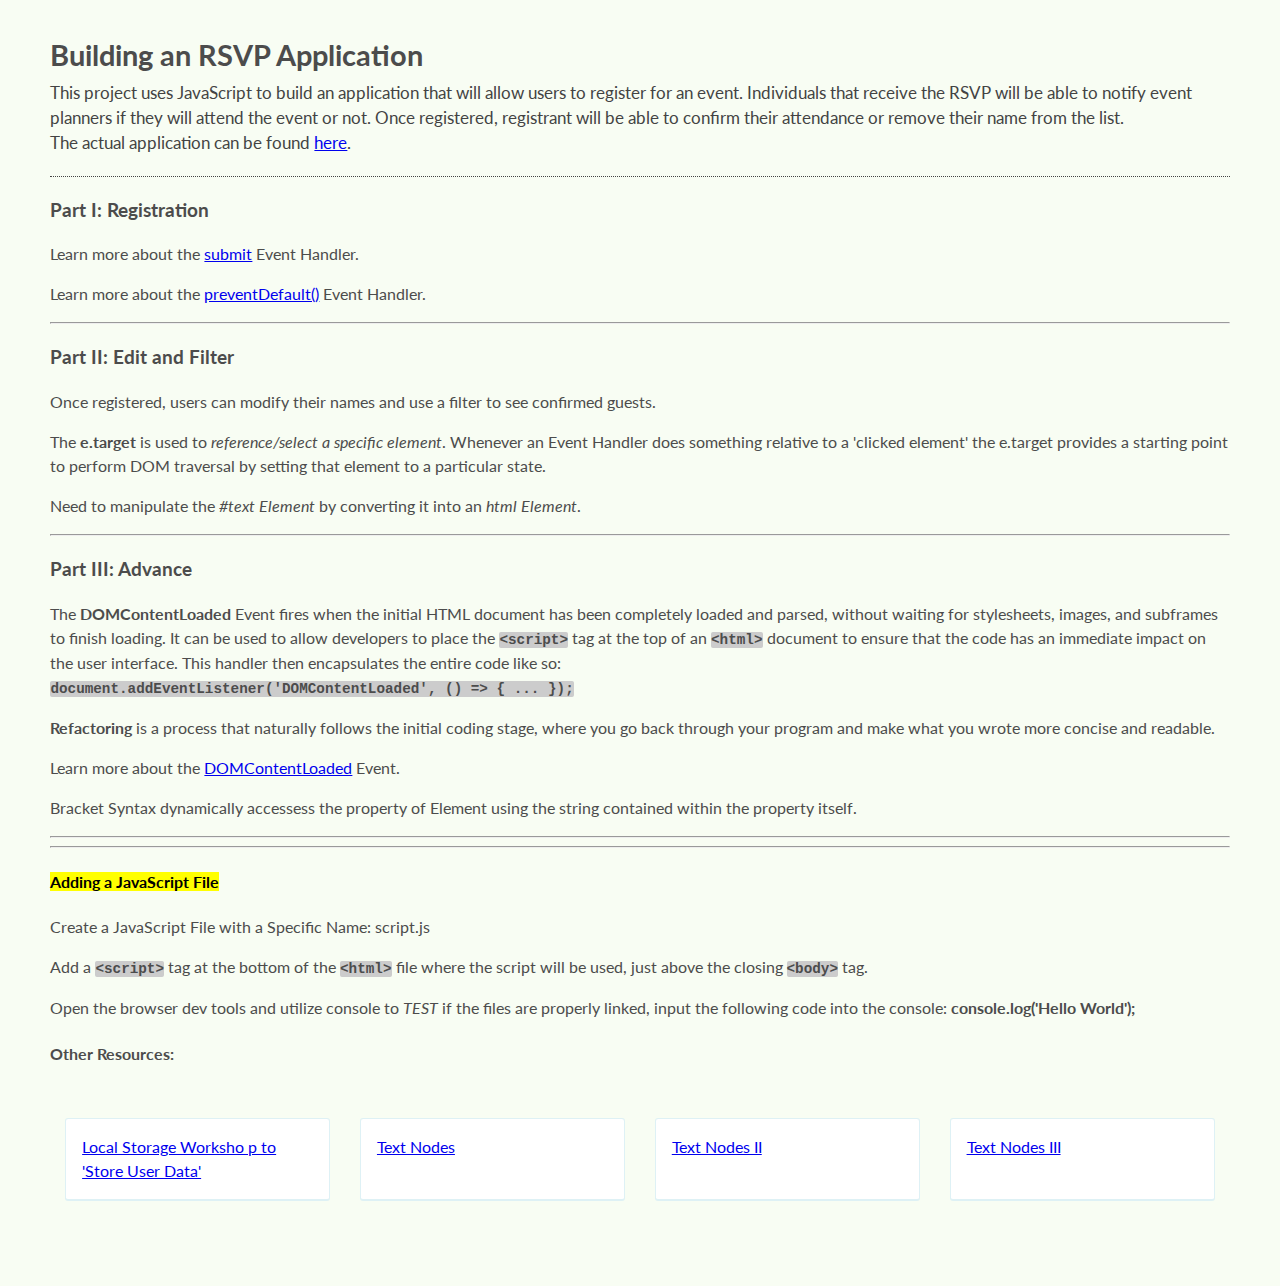
<file: index.html>
<!DOCTYPE html>
<html>
<head>
  <meta name="viewport" content="width=device-width, initial-scale=1">
  <title>RSVP App</title>
  <link href="https://fonts.googleapis.com/css?family=Courgette" rel="stylesheet">
  <link href="https://fonts.googleapis.com/css?family=Lato:400,700" rel="stylesheet">
  <link href="css/style.css" rel="stylesheet">
</head>
<body>
  <main>
    
    <h1>Building an RSVP Application</h1>
    <p>This project uses JavaScript to build an application that will allow users to register for an event. Individuals that receive the RSVP will be able to notify event planners if they will attend the event or not. Once registered, registrant will be able to confirm their attendance or remove their name from the list.
      <br>The actual application can be found <a href="rsvp.html">here</a>.</p>
    <!-- --> 
    <!-- -->
    <h3>Part I: Registration</h3>
    <p>Learn more about the <a href="https://developer.mozilla.org/en-US/docs/Web/API/HTMLFormElement/submit_event" target="_blank">submit</a> Event Handler.</p>
    <p>Learn more about the <a href="https://developer.mozilla.org/en-US/docs/Web/API/Event/preventDefault" target="_blank">preventDefault()</a> Event Handler.</p>
    <!-- --> 
    <!-- -->
    <hr>
    <!-- -->
    <!-- -->
    <h3>Part II: Edit and Filter</h3>
    <p>Once registered, users can modify their names and use a filter to see confirmed guests.</p>
    <p>The <b>e.target</b> is used to <em>reference/select a specific element</em>. Whenever an Event Handler does something relative to a 'clicked element' the e.target provides a starting point to perform DOM traversal by setting that element to a particular state.</p>
    <p>Need to manipulate the <em>#text Element</em> by converting it into an <em>html Element</em>.</p>
    <!-- --> 
    <!-- -->
    <hr>
    <!-- -->
    <!-- -->
    <h3>Part III: Advance</h3>
    <p>The <b>DOMContentLoaded</b> Event fires when the initial HTML document has been completely loaded and parsed, without waiting for stylesheets, images, and subframes to finish loading. It can be used to allow developers to place the <code>&#60;script&#62;</code> tag at the top of an <code>&#60;html&#62;</code> document to ensure that the code has an immediate impact on the user interface. This handler then encapsulates the entire code like so:
    <br><code>document.addEventListener('DOMContentLoaded', () => { ... });</code></p>
    <p><b>Refactoring</b> is a process that naturally follows the initial coding stage, where you go back through your program and make what you wrote more concise and readable.</p>
    <p>Learn more about the <a href="https://developer.mozilla.org/en-US/docs/Web/API/Document/DOMContentLoaded_event" target="_blank">DOMContentLoaded</a> Event.</p>
    <p>Bracket Syntax dynamically accessess the property of Element using the string contained within the property itself.</p>
    
    <hr>
    <hr>
    <!-- -->
    <!-- -->    
    <h4><mark>Adding a JavaScript File</mark></h4>
    <p>Create a JavaScript File with a Specific Name: script.js</p>
    <p>Add a <code>&#60;script&#62;</code> tag at the bottom of the <code>&#60;html&#62;</code> file where the script will be used, just above the closing <code> &#60;body&#62;</code> tag.</p>
    <p>Open the browser dev tools and utilize console to <em>TEST</em> if the files are properly linked, input the following code into the console: <b>console.log('Hello World');</b></p>
    
    <h4>Other Resources:</h4>
    <ul>
      <li><a href="https://teamtreehouse.com/library/using-local-storage-with-javascript">Local Storage Worksho p to 'Store User Data'</a></li>
      <li><a href="https://developer.mozilla.org/en-US/docs/Web/API/Document_Object_Model/Whitespace_in_the_DOM">Text Nodes</a></li>
      <li><a href="http://stackoverflow.com/a/17196184">Text Nodes II</a></li>
      <li><a href="https://developer.mozilla.org/en-US/docs/Web/API/Text">Text Nodes III</a></li>
    </ul>
  </main>
</body>
</html>
</file>
<file: css/style.css>
@import 'https://fonts.googleapis.com/css?family=Lato:400,700';

/* +++++++++++++++++++ index.html Styles +++++++++++++++++++++ */
@media only screen and (min-width: 600px) {
  body {
    padding: .45em 2.65em 3em;
  }
}
body {
  color: #484848;
  font-family: 'Lato', sans-serif;
  line-height: 1.5;
}
h1 {margin-bottom: 0;}
h1 + p {
  font-size: 1.04em;
  color: #434343;
  margin-top: .2em;
  padding-bottom: 1.21em;
  border-bottom: 1px dotted;
}
code {
  background-color: #CCC;
  font-family: monospace;
  font-weight: 700;
  font-size: 1.1em;
  border-radius: 2px;
}


/* ++++++++++++++++++++ rsvp.html Styles +++++++++++++++++++++ */
* {box-sizing: border-box;}
body {
  font-family: 'Lato', sans-serif;
  color: #4c4c4c;
  background: #f8fdf3;
}
/* h1 & h2 TITLEs */
.rsvpTitle {
  color: white;   
  line-height: .65;
  font-size: 5.3em;
  font-family: 'Courgette', cursive;
  text-shadow: 0 1px 0 rgba(0,0,0, .4);
  margin-top: .5em;
  margin-bottom: 0;}
h2 {
  font-family: 'Courgette', cursive;
  text-shadow: 0 1px 0 rgba(0,0,0, .4);
  line-height: .62;
  margin-top: .4em;
  margin-bottom: 0;
}
form {
  width: 60%;
  background: white;
  display: inline-block;
  overflow: hidden;
  display: flex;
  border-radius: .2em;
  border: solid 4px white;
  box-shadow: 0 1px 14px rgba(0,0,0, .12);
}
form button {
  color: white; 
  padding: 0 1em;
  font-size: 1em;
  background: #7bcbc4;
  border-radius: .2em;
}
ul {
  list-style: none;
  padding: 0;
  margin: 2em 0 1em;
}
ul li {
  padding: 1em;
  background: #fff;
  border-radius: .2em;
  border: solid 1px rgba(88, 183, 205, .2);
  border-bottom: solid 2px rgba(88, 183, 205, .2);
  position: relative;
}
button {cursor: pointer;}
input, 
button {
  border: none;
  outline: none;
}
header {
  text-align: center;
  background: linear-gradient(90deg, #ff2222, #ffffff, #1e7eb7),  /*Red, White, Blue */
              url('../images/header-bg2.png') no-repeat;
              background-blend-mode: multiply;    
              background-size: cover;   
}
header input {
  padding: 12px;
  font-size: 1.15em;
  width: 100%;
}
li span, 
li input[type=text] {
  color: #707070;
  font-size: 1.3em;
  margin-bottom: .3em;
}
li input[type=text] {
  padding: .2em;
  width: 95%;
  border: 1px dotted rgba(0,0,0, .2);
}
li label {
  font-size: .9em;
  display: block;
  color: rgba(112, 112, 112, .55);
}
li span, 
li input[type=text]:first-child {
  display: block;
}
li button {
  font-size: .78em;
  margin-top: 1.65em;
  margin-right: .4em;
  border-radius: .3em;
  padding: .4em .6em;
  color: white;
  background: #58b7cd;
}
li button:last-child {
  background: rgba(88, 183, 205, .5);
}
.wrapper {
  width: 100%;
  max-width: 900px;
  margin: 2.5em auto;
  border-radius: .35em;
  background: #fcfcfc;
  overflow: hidden;
  box-shadow: 0 0 26px rgba(0,0,0, .13);
}
div > input:last-child {
  font-size: 1em;
  margin-left: 6px;
}
div > label {color: #767676;}
/* responded */
.responded {
  transition: 0.4s;
  border-color: rgba(88, 183, 205, .9);
}
.responded label {
  transition: 0.4s;
  color: rgba(88, 183, 205, 1);
}

/* == MOBILE Phone Media Queries ============================ */
@media (min-width: 0) and (max-width: 768px) {
  header {padding: 1.25em;}
  h1 {
    font-size: 3.6em;
    margin: .3em 0 0;
  }
  ul li {margin-bottom: 1em;}
  form {
    width: 95%;
    flex-direction: column;
    margin: auto;
    margin-top: 2.5em;
  }
  form button {
    padding: 12px 0;
    margin-top: .5em;
  }
  form input {
    font-size: 1em;
    text-align: center;
  }
  .wrapper {margin: 0;}
  .main {padding: 2em 1em .75em;}
}

/* == DESKTOP Phone Media Queries =========================== */
@media (min-width: 769px) {
  header {
    height: 280px;
    padding: 2.5em 1em 1em;  
    background-position: 0 -95px; 
  }
  .main > div {
    float: right;
    display: inline-block;
    margin-top: 12px;
    margin-right: 1.25%;
  }
  div > label {margin-top: 12px;}
  h1 {font-size: 1.8em;}
  h2 {
    float: left;
    font-size: 1.9em;
    margin-left: 1.25%;
  }
  form {
    margin: 4.15em auto 0;
    z-index: 3000;
    position: relative;
  }
  .wrapper {width: 90%;}
  .main {
    padding: 3.8em 1.5em .75em;
    position: relative;
    z-index: 10;
  }
  ul {
    display: flex;
    clear: both;
    justify-content: space-between;
    flex-wrap: wrap;
    padding-top: 1.25em;
  }
  ul li {
    flex-grow: 1;
    flex-basis: 47.5%;
    margin: 0 1.25% 1em;
  }
}
/* Varying 'Flex-Basis' for Invitee Name List */
@media (min-width: 880px) {ul li {flex-basis: 20%;}}
</file>
